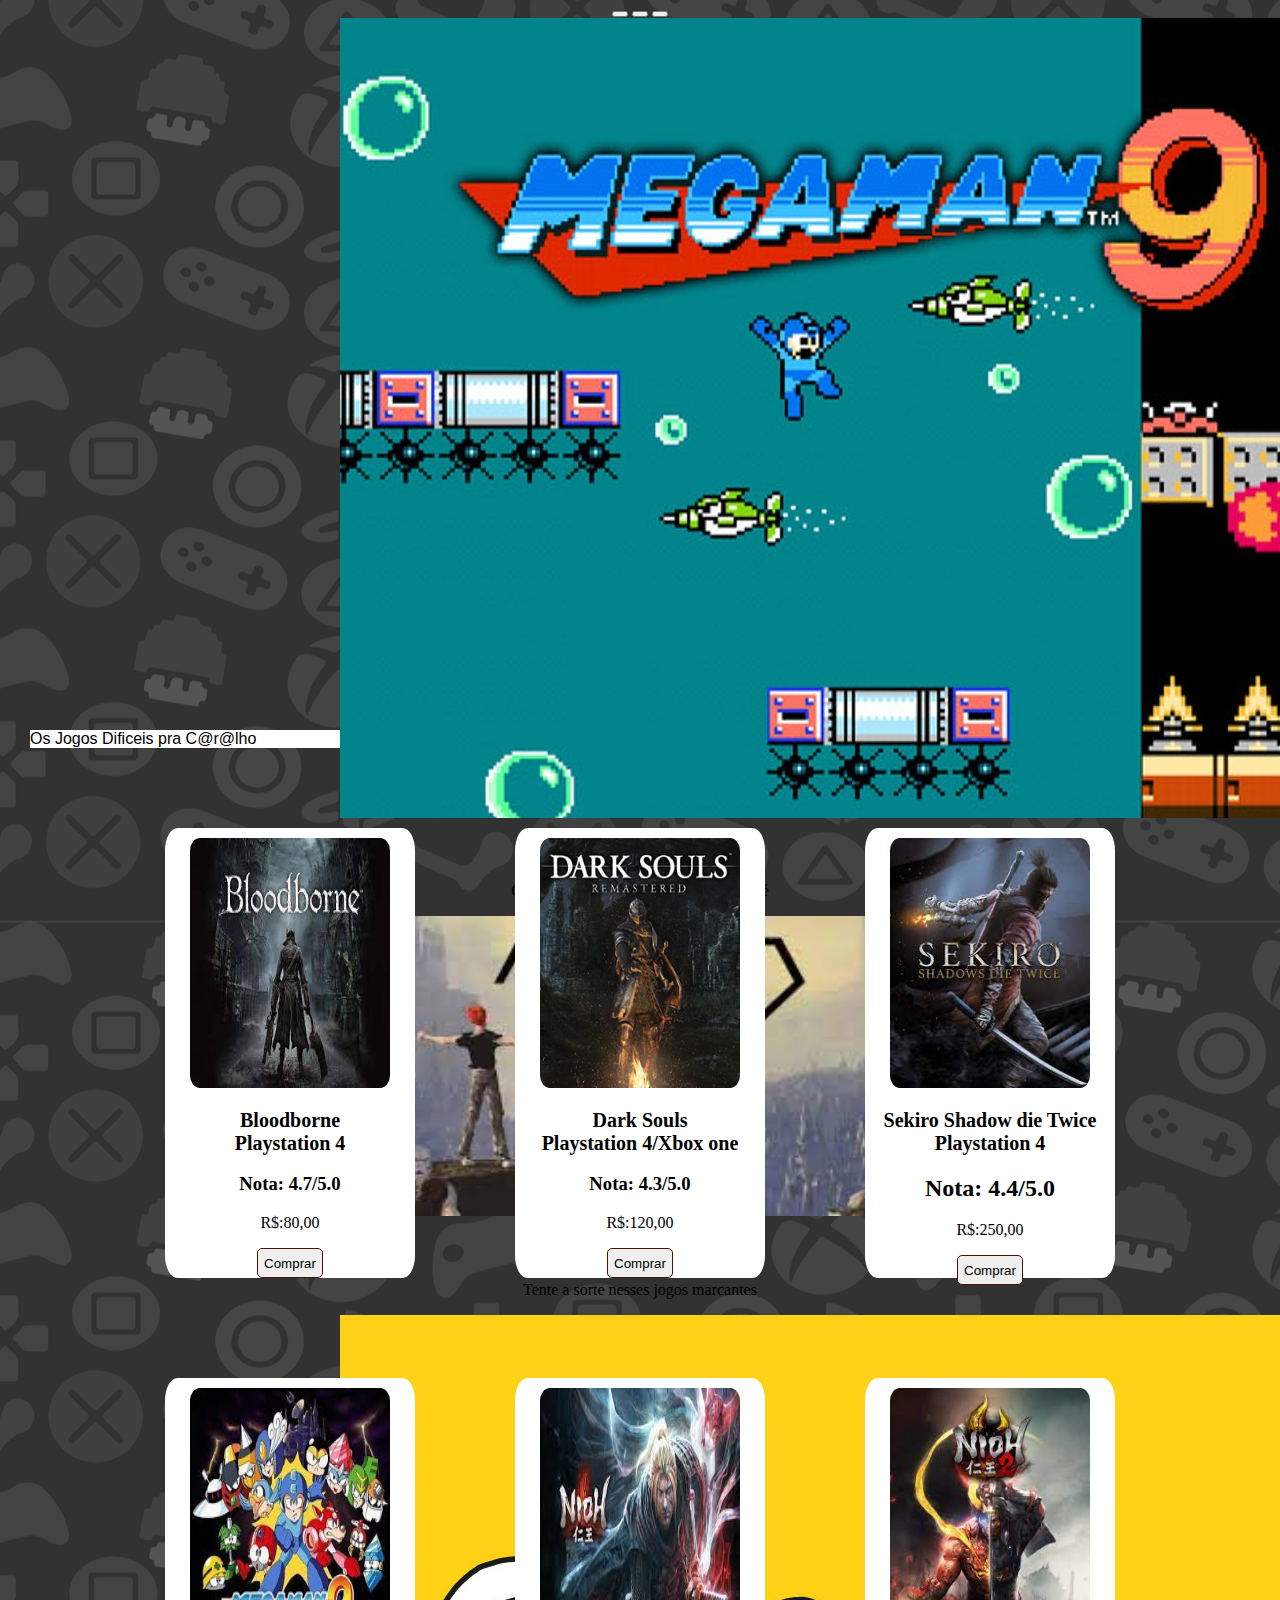
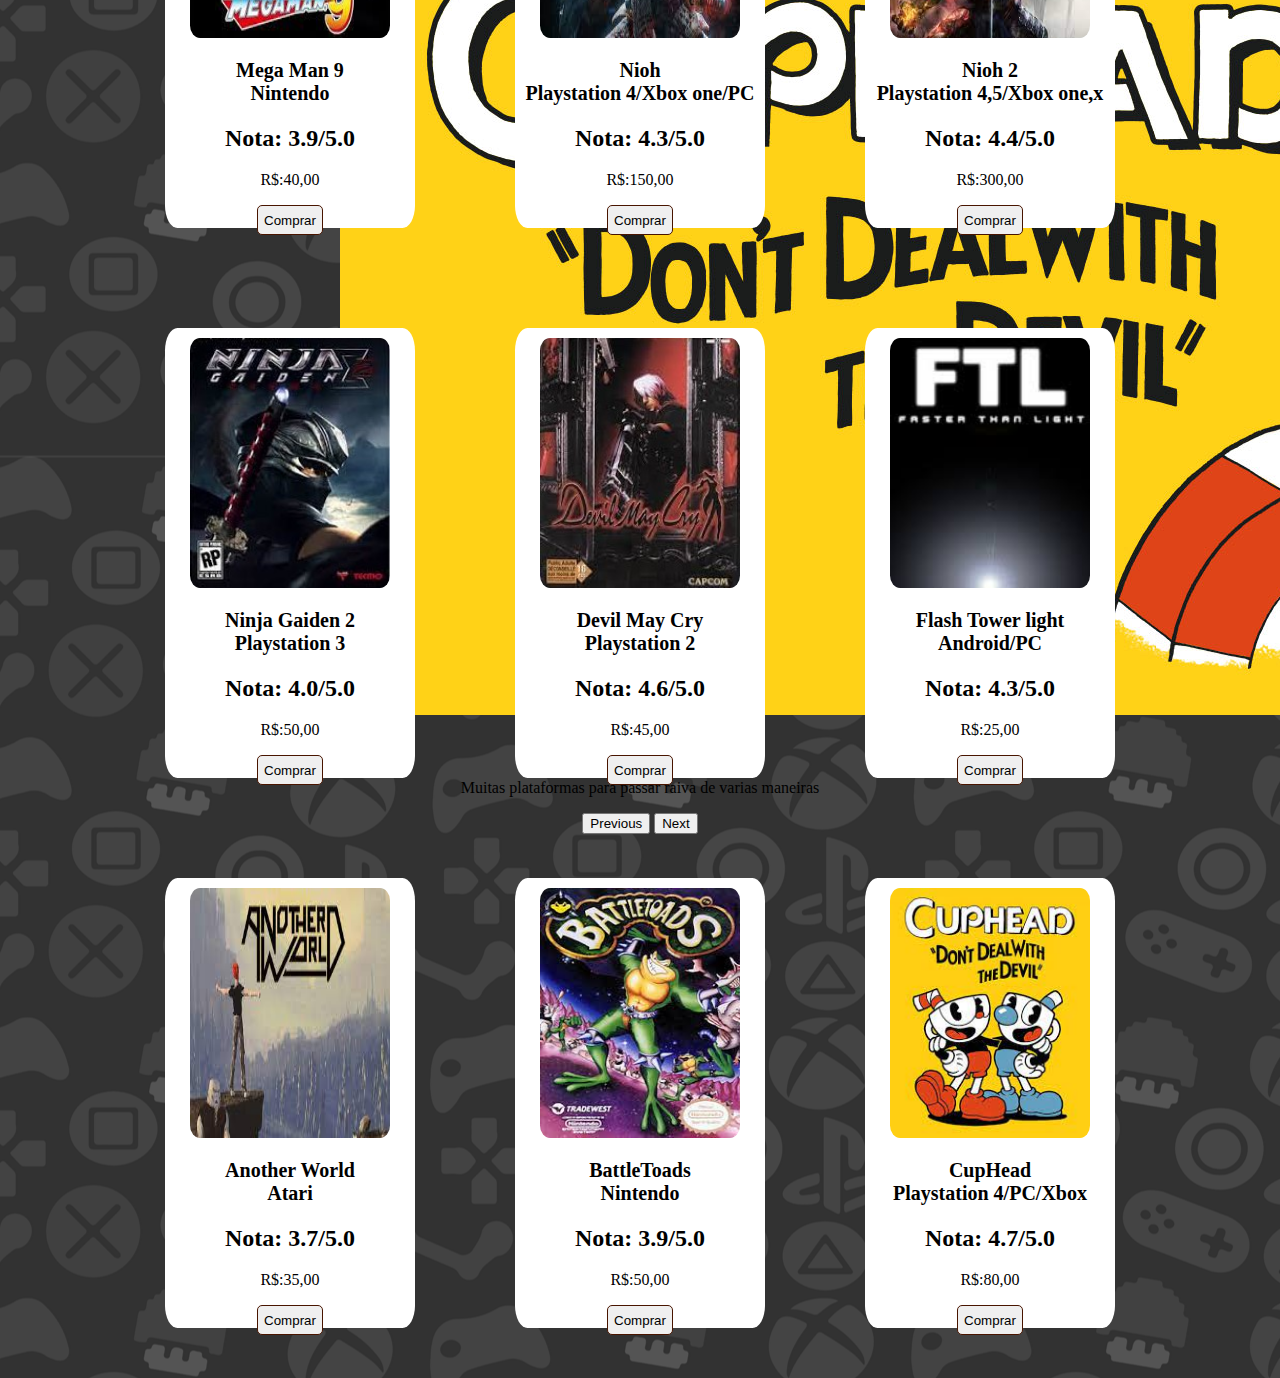
<file: Dificil/dificil.html>
<!DOCTYPE html>
<html lang="en">
<head>
    <link rel="stylesheet" href="dificil.css">
    <meta charset="UTF-8">
    <meta http-equiv="X-UA-Compatible" content="IE=edge">
    <meta name="viewport" content="width=device-width, initial-scale=1.0">
    <title>Jogos Dificeis</title>
    <!--boot css-->
    <link href="https://cdn.jsdelivr.net/npm/bootstrap@5.1.3/dist/css/bootstrap.min.css" rel="stylesheet"
        integrity="sha384-1BmE4kWBq78iYhFldvKuhfTAU6auU8tT94WrHftjDbrCEXSU1oBoqyl2QvZ6jIW3" crossorigin="anonymous">
    <!--boot js-->
    <script src="https://cdn.jsdelivr.net/npm/bootstrap@5.1.3/dist/js/bootstrap.bundle.min.js"
        integrity="sha384-ka7Sk0Gln4gmtz2MlQnikT1wXgYsOg+OMhuP+IlRH9sENBO0LRn5q+8nbTov4+1p" crossorigin="anonymous">
    </script>
    <script src="https://cdn.jsdelivr.net/npm/@popperjs/core@2.10.2/dist/umd/popper.min.js"
        integrity="sha384-7+zCNj/IqJ95wo16oMtfsKbZ9ccEh31eOz1HGyDuCQ6wgnyJNSYdrPa03rtR1zdB" crossorigin="anonymous">
    </script>
    <script src="https://cdn.jsdelivr.net/npm/bootstrap@5.1.3/dist/js/bootstrap.min.js"
        integrity="sha384-QJHtvGhmr9XOIpI6YVutG+2QOK9T+ZnN4kzFN1RtK3zEFEIsxhlmWl5/YESvpZ13" crossorigin="anonymous">
    </script>
</head>
<body>
  <div class="container">
    <div class="carousel">
  <div id="carouselExampleCaptions" class="carousel slide" data-bs-ride="carousel">
    <div class="carousel-indicators">
      <button type="button" data-bs-target="#carouselExampleCaptions" data-bs-slide-to="0" class="active" aria-current="true" aria-label="Slide 1"></button>
      <button type="button" data-bs-target="#carouselExampleCaptions" data-bs-slide-to="1" aria-label="Slide 2"></button>
      <button type="button" data-bs-target="#carouselExampleCaptions" data-bs-slide-to="2" aria-label="Slide 3"></button>
    </div>
    <div class="carousel-inner">
      <div class="carousel-item active">
        <img src="caroceu megaman 9.jpg" class="d-block w-100" alt="...">
        <div class="carousel-caption d-none d-md-block">
          <h5>Jogos Marcantes!</h5>
          <p>Os jogos que te deixam de cabelo em pé </p>
        </div>
      </div>
      <div class="carousel-item">
        <img src="capa AnotherWorld.jfif" class="d-block w-100" alt="..."height="300px" width="600px">
        <div class="carousel-caption d-none d-md-block">
          <h5>Você pode se arrepender</h5>
          <p>Tente a sorte nesses jogos marcantes</p>
        </div>
      </div>
      <div class="carousel-item">
        <img src="carroceu cuphead.jpg" class="d-block w-100" alt="...">
        <div class="carousel-caption d-none d-md-block">
          <h5>Esse caminho não possui volta</h5>
          <p>Muitas plataformas para passar raiva de varias maneiras </p>
        </div>
      </div>
    </div>
    <button class="carousel-control-prev" type="button" data-bs-target="#carouselExampleCaptions" data-bs-slide="prev">
      <span class="carousel-control-prev-icon" aria-hidden="true"></span>
      <span class="visually-hidden">Previous</span>
    </button>
    <button class="carousel-control-next" type="button" data-bs-target="#carouselExampleCaptions" data-bs-slide="next">
      <span class="carousel-control-next-icon" aria-hidden="true"></span>
      <span class="visually-hidden">Next</span>
    </button>
    </div>
  </div>
  </div>
    <div id="titulo">Os Jogos Dificeis pra C@r@lho</div>
    <div class="container">
       <div class="back">   
        <img src="capa Bloodborne.jfif" alt="" width="200px" height="250px"/>
       <h2 class="nomes">Bloodborne<br>Playstation 4</h2>
       <h3>Nota: 4.7/5.0</h3>
     <div class="precos"><p class="preco">R$:80,00</p></div>
       <div class="botaos"><button type="button" class="botao">Comprar</button></div>      </div>
      <div class="back">
        <img src="capa DarkSouls.jpg" alt="" width="200px" height="250px"/>
        <h2 class="nomes">Dark Souls<br>Playstation 4/Xbox one</h2>
        <h3>Nota: 4.3/5.0</h3>
        <div class="precos"><p class="preco">R$:120,00</p></div>
        <div class="botaos"><button type="button" class="botao">Comprar</button></div>      </div>
      <div class="back">
        <img src="capa Sekiro.jfif" alt="" width="200px" height="250px"/>
        <h2 class="nomes">Sekiro Shadow die Twice<br>Playstation 4</h2>
        <h2>Nota: 4.4/5.0</h2>
        <div class="precos"><p class="preco">R$:250,00</p></div>
        <div class="botaos"><button type="button" class="botao">Comprar</button></div>      </div>
      <div class="back">
        <img src="capa MegaMan9.jfif" alt="" width="200px" height="250px"/>
        <h2 class="nomes">Mega Man 9<br>Nintendo</h2>
        <h2>Nota: 3.9/5.0</h2>
        <div class="precos"><p class="preco">R$:40,00</p></div>
        <div class="botaos"><button type="button" class="botao">Comprar</button></div>      </div>
      <div class="back">
        <img src="capa Nioh.jfif" alt="" width="200px" height="250px"/>
        <h2 class="nomes">Nioh<br>Playstation 4/Xbox one/PC</h2>
        <h2>Nota: 4.3/5.0</h2>
        <div class="precos"><p class="preco">R$:150,00</p></div>
        <div class="botaos"><button type="button" class="botao">Comprar</button></div>      </div>
      <div class="back">
        <img src="capa Nioh2.jfif" alt="" width="200px" height="250px"/>
        <h2 class="nomes">Nioh 2<br>Playstation 4,5/Xbox one,x</h2>
        <h2>Nota: 4.4/5.0</h2>
        <div class="precos"><p class="preco">R$:300,00</p></div>
        <div class="botaos"><button type="button" class="botao">Comprar</button></div>      </div>
      <div class="back">
        <img src="capa NinjaGaiden2.jfif" alt="" width="200px" height="250px"/>
        <h2 class="nomes">Ninja Gaiden 2<br>Playstation 3</h2>
        <h2>Nota: 4.0/5.0</h2>
        <div class="precos"><p class="preco">R$:50,00</p></div>
        <div class="botaos"><button type="button" class="botao">Comprar</button></div>      </div>
      <div class="back">
        <img src="capa DevilMayCry.jfif" alt="" width="200px" height="250px"/>
        <h2 class="nomes">Devil May Cry<br>Playstation 2</h2>
        <h2>Nota: 4.6/5.0</h2>
        <div class="precos"><p class="preco">R$:45,00</p></div>
        <div class="botaos"><button type="button" class="botao">Comprar</button></div>      </div>
      <div class="back">
        <img src="capa FTL.jfif" alt="" width="200px" height="250px"/>
        <h2 class="nomes">Flash Tower light<br>Android/PC</h2>
        <h2>Nota: 4.3/5.0</h2>
        <div class="precos"><p class="preco">R$:25,00</p></div>
        <div class="botaos"><button type="button" class="botao">Comprar</button></div>      </div>
      <div class="back">
        <img src="capa AnotherWorld.jfif" alt="" width="200px" height="250px"/>
        <h2 class="nomes">Another World<br>Atari</h2>
        <h2>Nota: 3.7/5.0</h2>
        <div class="precos"><p class="preco">R$:35,00</p></div>
        <div class="botaos"><button type="button" class="botao">Comprar</button></div>      </div>
      <div class="back">
        <img src="capa BattleToads.jfif" alt="" width="200px" height="250px"/>
        <h2 class="nomes">BattleToads<br>Nintendo</h2>
        <h2>Nota: 3.9/5.0</h2>
        <div class="precos"><p class="preco">R$:50,00</p></div>
        <div class="botaos"><button type="button" class="botao">Comprar</button></div>      </div>
      <div class="back">
        <img src="capa CupHead.jfif" alt="" width="200px" height="250px"/>
        <h2 class="nomes">CupHead<br>Playstation 4/PC/Xbox</h2>
        <h2>Nota: 4.7/5.0</h2>
        <div class="precos"><p class="preco">R$:80,00</p></div>
        <div class="botaos"><button type="button" class="botao">Comprar</button></div>
      </div>
    </div>
</body>
</html>
</file>
<file: Dificil/dificil.css>
body{
    margin: 0;
    background-image: url("background.png");
    height: 100%;
    background-position: center;
    background-repeat: repeat;
    background-size: auto;
    position: relative;
}
/*.carrosel{
    position: inherit;
    justify-content: center;
    padding: 3px;
    text-align: center;
    align-items: center;
    width: 500px;
    height: 700px;
    left: 50%;
    margin-left: -250px;
}*/
.carousel{
    max-width: 600px !important;
    max-height: 700px !important;
    
}

#titulo{
    background-color: #fff;
    font-family: Verdana, Geneva, Tahoma, sans-serif;
    margin: 30px;
}
.back{
    width: 250px;
    height: 450px;
    background-color: rgb(255, 255, 255);
    justify-content: center;
    text-align: center;
    margin: 50px;
    border-radius: 05%;
}
.back img{
    margin-top: 10px;
    border-radius: 05%;
}
.botao{
    border: 1px solid rgb(73, 21, 0);
    border-radius: 5px;
    height: 30px;
    }
    
.botao:hover{
    cursor: pointer;
    background-color: #ff4c4c;
    filter: brightness(0.8);
}


.container{
    display: flex;
    text-align: center;
    flex-direction: row;
    justify-content: center;
    align-items: center;
    flex-wrap: wrap


}
.nomes{
    font-size: 20px;
}
</file>
